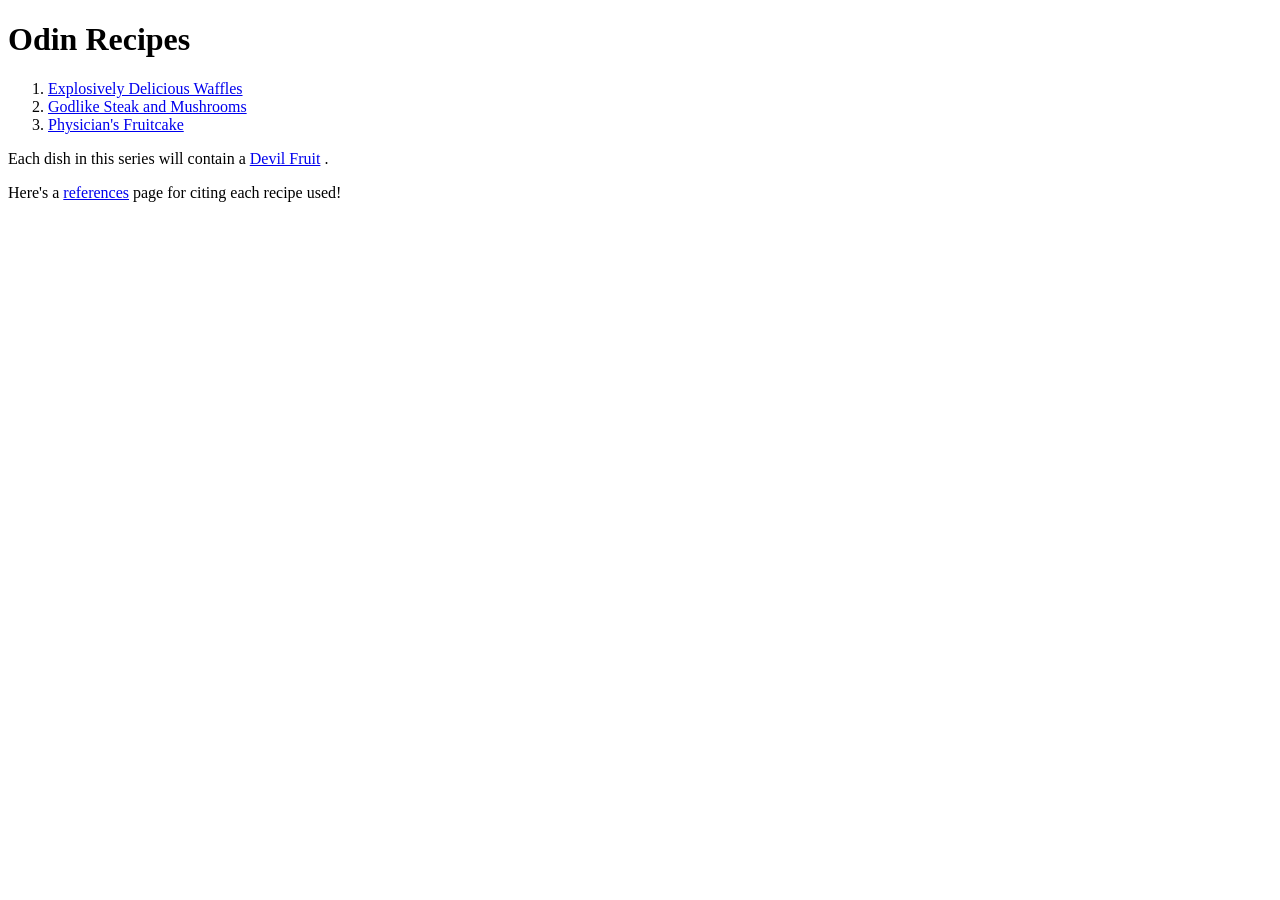
<file: index.html>
<!DOCTYPE html>
<html lang="en">

    <head>

        <meta charset="utf-8">
        <title>One Piece Inspired Dishes</title>


    </head>

    <body>

        <h1>Odin Recipes</h1>

            <ol>
                <li>    <a href="recipes/waffles.html">Explosively Delicious Waffles</a> </li>
                <li>    <a href="recipes/steak-and-mushrooms.html">Godlike Steak and Mushrooms</a> </li>
                <li>    <a href="recipes/fruitcake.html">Physician's Fruitcake</a> </li>
            </ol>    

            <p>Each dish in this series will contain a <a href="https://onepiece.fandom.com/wiki/Devil_Fruit" target="_blank" rel="noopener noreferrer">Devil Fruit</a>
            . </p>

            <p>Here's a <a href="./ref.html">references</a> page for citing each recipe used!</p>
    </body>


</html>
</file>
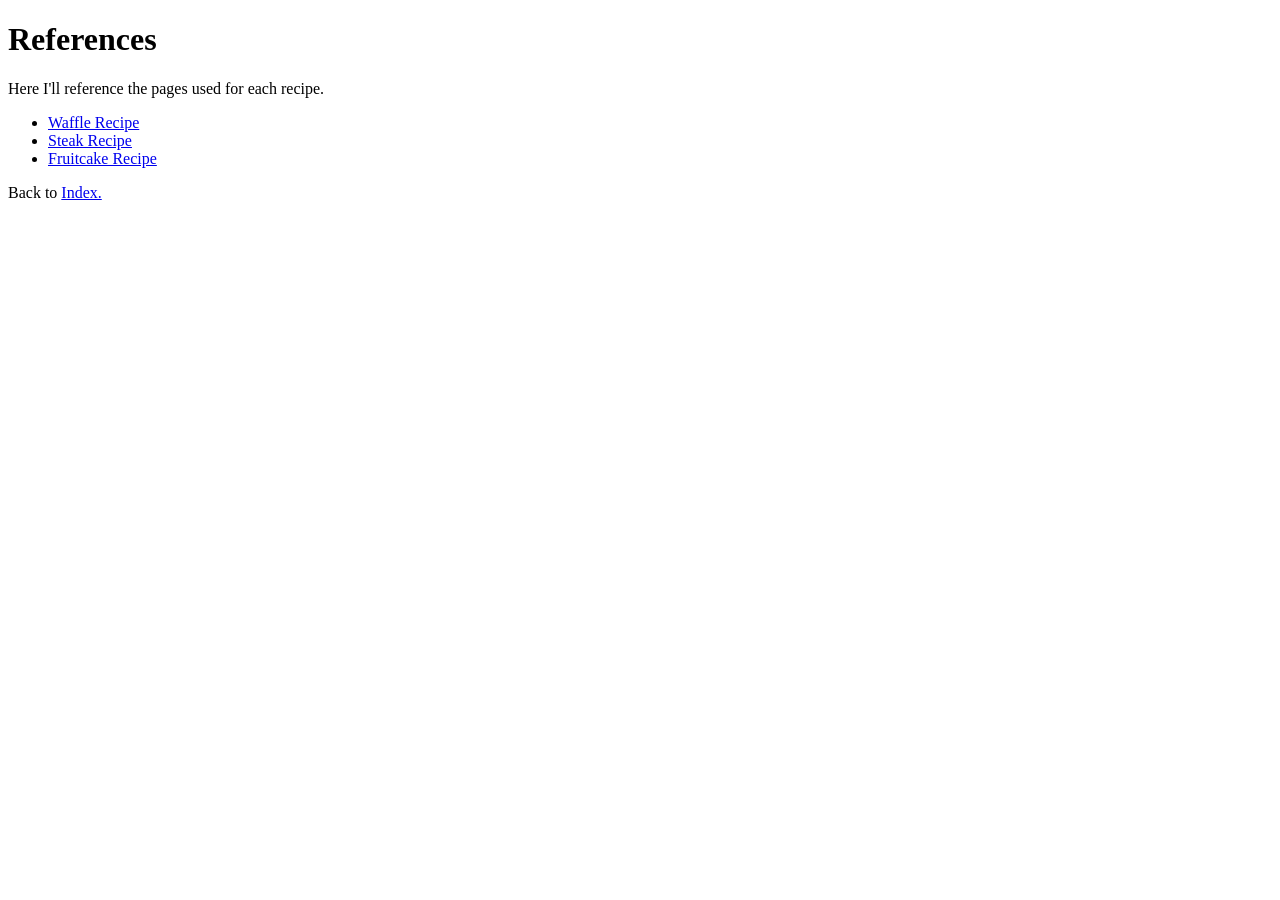
<file: ref.html>
<!DOCTYPE html>
<html lang="en">
    <head>
        <meta charset="UTF-8">

        <title>Recipe Reference Sheet</title>
    </head>
    <body>
        
        <h1>References</h1>

        <p>Here I'll reference the pages used for each recipe.</p>

        <ul>

            <li> <a href="https://www.allrecipes.com/recipe/17681/belgian-waffles/" target ="_blank" rel="noopener noreferrer">Waffle Recipe</a></li>
            <li> <a href="https://therecipecritic.com/garlic-butter-herb-steak-and-mushrooms/" target="_blank" rel="noopener noreferrer">Steak Recipe</a></li>
            <li> <a href= "https://www.sweetfixbaker.com/fresh-fruit-cake-recipe-with-whipped-cream/" target="_blank" rel="noopener noreferrer">Fruitcake Recipe</a></li>


        </ul>

        <p>Back to <a href="./index.html">Index.</a></p>

    </body>
</html>
</file>
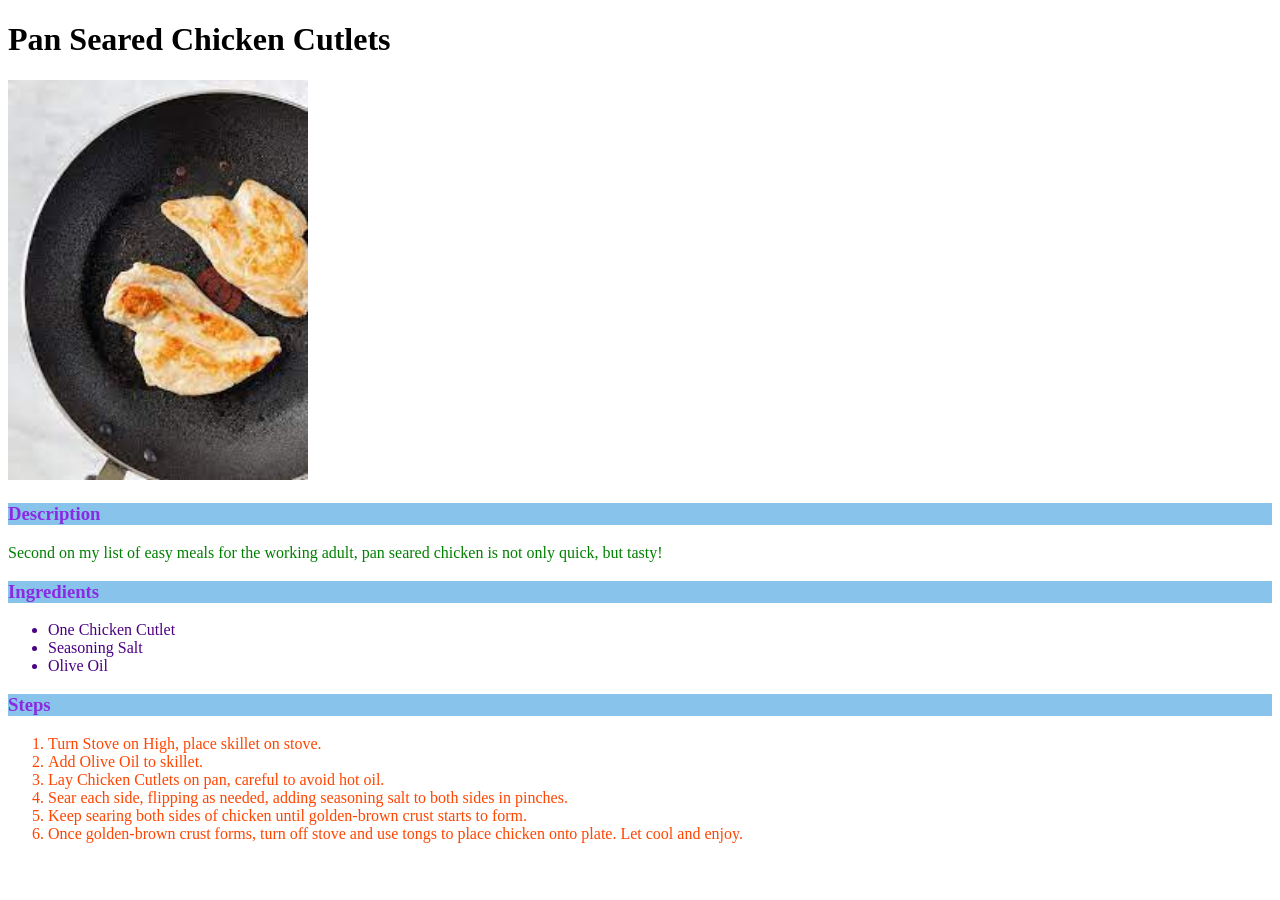
<file: recipes/chicken.html>
<!DOCTYPE html>
<html lang="en">
 <head>
    <meta charset="utf-8">
    <title>Simple Spiced Chicken</title>
    <link rel="stylesheet" href="chick.css">
</head>

<body>
   <h1>Pan Seared Chicken Cutlets</h1>

   <img src="../images/pan-seared-chicken.jpg" alt="Juicy cooked chicken breast fresh off skillet">
  
   <h3>Description</h3>
  
   <p>Second on my list of easy meals for the working adult, pan seared chicken is not only quick, but tasty!
    </p>
   
    <h3>Ingredients</h3>
   
        <ul>
            <li>One Chicken Cutlet</li>
            <li>Seasoning Salt</li>
            <li>Olive Oil</li>

        </ul>
   <h3>Steps</h3>
        <ol>
            <li>Turn Stove on High, place skillet on stove.</li>
            <li>Add Olive Oil to skillet.</li>
            <li>Lay Chicken Cutlets on pan, careful to avoid hot oil.</li>
            <li>Sear each side, flipping as needed, adding seasoning salt to both sides in pinches.</li>
            <li>Keep searing both sides of chicken until golden-brown crust starts to form.</li>
            <li>Once golden-brown crust forms, turn off stove and use tongs to place chicken onto plate. Let cool and enjoy.</li>
        </ol>

    </body>


</html>
</file>
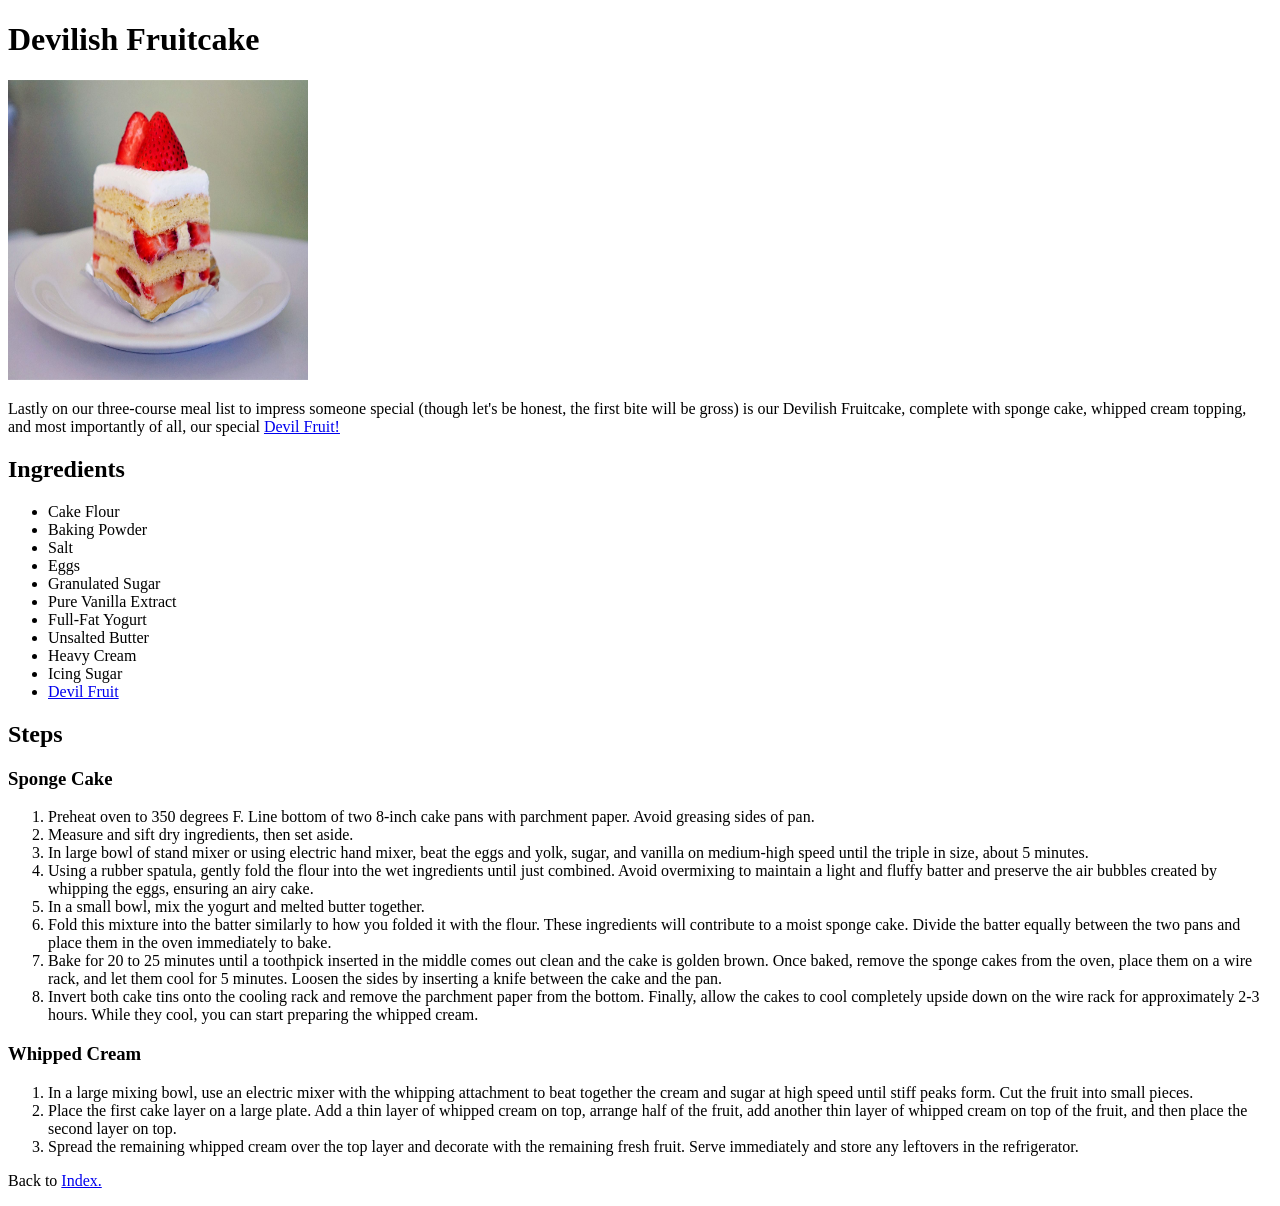
<file: recipes/fruitcake.html>
<!DOCTYPE html>

<html lang="en">

    <head>  

        <meta charset="utf-8">
        <title>Physician's Fruitcake</title>




    </head>


    <body>

        <h1>Devilish Fruitcake</h1>

        <img src="../fruitcake.jpg" alt="Sweet Strawberry Fruitcake" height="300" width="300">


        <p>Lastly on our three-course meal list to impress 
            someone special &lpar;though let's be honest, 
            the first bite will be gross&rpar; is our Devilish Fruitcake, complete with
            sponge cake, whipped cream topping, and most importantly of all, our special 
            <a href="https://onepiece.fandom.com/wiki/Ope_Ope_no_Mi" target="_blank" rel="noopener noreferrer">Devil Fruit!</a> 
        
        </p>

        <h2>Ingredients</h2>


        <ul>

            <li>Cake Flour</li>
            <li>Baking Powder</li>
            <li>Salt</li>
            <li>Eggs</li>
            <li>Granulated Sugar</li>
            <li>Pure Vanilla Extract</li>
            <li>Full-Fat Yogurt</li>
            <li>Unsalted Butter</li>
            <li>Heavy Cream</li>
            <li>Icing Sugar</li>
            <li> <a href="https://onepiece.fandom.com/wiki/Ope_Ope_no_Mi" target="_blank" rel="noopener noreferrer">Devil Fruit</a></li>


        </ul>


        <h2>Steps</h2>

        <h3>Sponge Cake</h3>

        <ol>

            <li>Preheat oven to 350 degrees F. Line bottom of two 8-inch cake pans with parchment paper.
                Avoid greasing sides of pan.
            </li>
            <li>Measure and sift dry ingredients, then set aside.</li>
            
            <li>In large bowl of stand mixer or using electric hand mixer, beat the eggs and yolk, sugar, 
                and vanilla on medium-high speed until the triple in size, about 5 minutes.
            </li>

            <li>Using a rubber spatula, gently fold the flour into the wet 
                ingredients until just combined. Avoid overmixing to maintain a light and fluffy batter 
                and preserve the air bubbles created by whipping the eggs, ensuring an airy cake.</li>
            <li>In a small bowl, mix the yogurt and melted butter together.</li>

            <li>Fold this mixture into the batter similarly to how you folded 
                it with the flour. These ingredients will contribute to a moist sponge cake. 
                Divide the batter equally 
                between the two pans and place them in the oven immediately to bake.
            </li>
            <li>Bake for 20 to 25 minutes until a toothpick inserted in the middle 
                comes out clean and the cake is golden brown.

                Once baked, remove the sponge cakes from the oven, 
                place them on a wire rack, and let them cool for 5 minutes. 
                Loosen the sides by inserting a knife between the cake and the pan.
            </li>
            <li>Invert both cake tins onto the cooling rack and remove the 
                parchment paper from the bottom.

                Finally, allow the cakes to cool completely upside down 
                on the wire rack for approximately 2-3 hours. While they cool, you can 
                start preparing the whipped cream.
                
            </li>


        </ol>

        <h3>Whipped Cream</h3>

        <ol>

            <li>In a large mixing bowl, use an electric mixer with the 
                whipping attachment to beat together the cream and sugar at high speed until 
                stiff peaks form. Cut the fruit into small pieces.
            </li>
            <li>Place the first cake layer on a large plate. Add a thin layer of 
                whipped cream on top, arrange half of the fruit, add another thin layer of 
                whipped cream on 
                top of the fruit, and then place the second layer on top.
            </li>
            <li>Spread the remaining whipped cream over the top layer and 
                decorate with the remaining fresh fruit. Serve immediately and store 
                any leftovers in the refrigerator.

            </li>


        </ol>












        <p>Back to <a href="../index.html">Index.</a></p>

    </body>







</html>
</file>
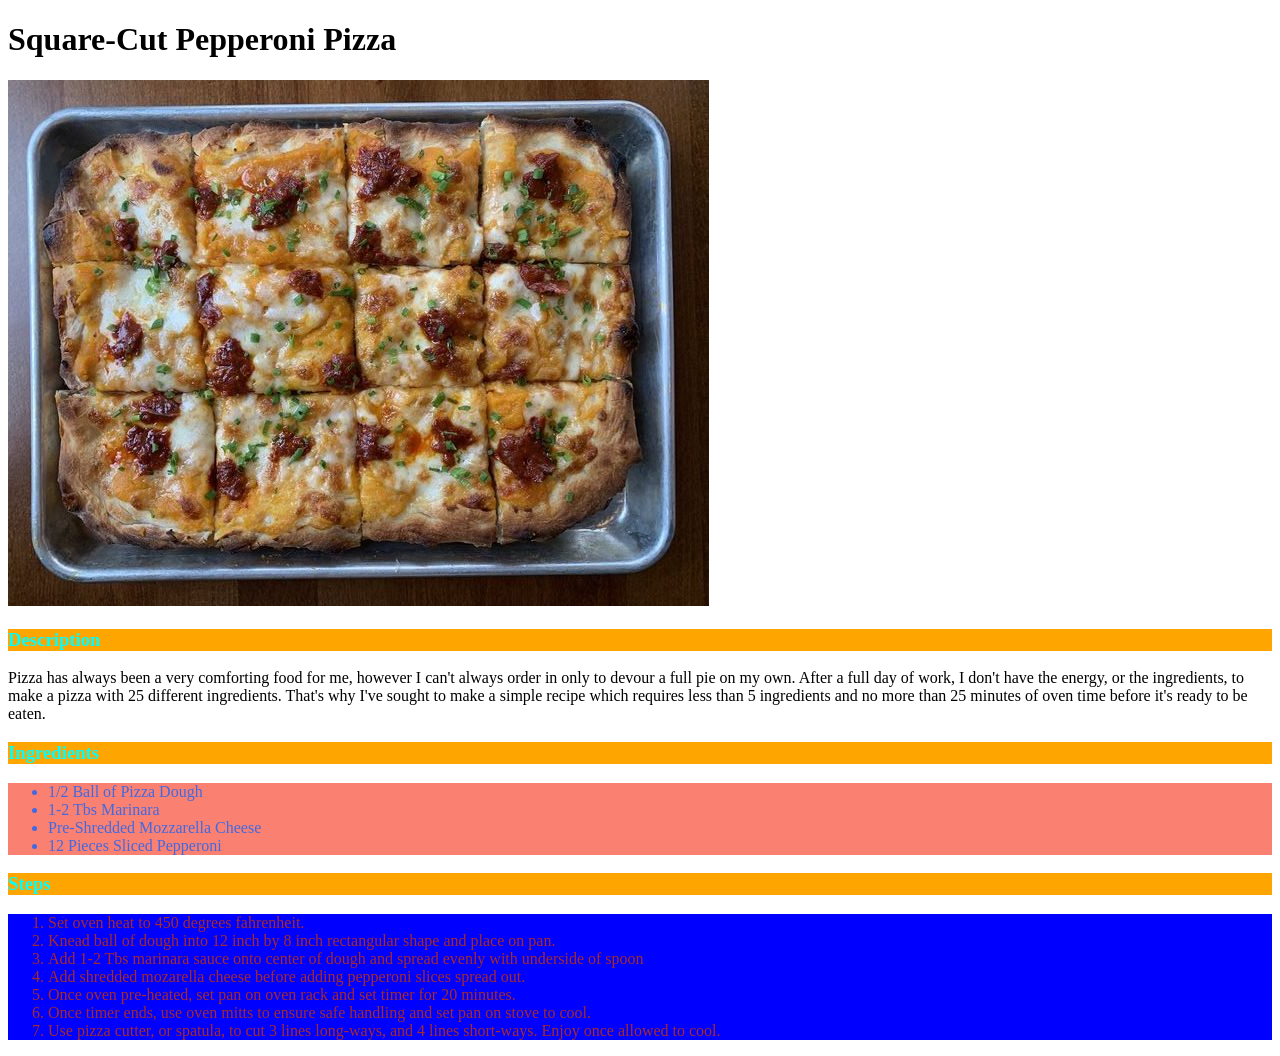
<file: recipes/pizza.html>
<!DOCTYPE html>
<html lang="en">
    <head>
        <meta charset="utf-8">
        <title>Pizza Recipe</title>
        <link rel="stylesheet" href="pizz.css">

    </head>

    <body>
        <h1>Square-Cut Pepperoni Pizza</h1>

        <img src="../images/square-cut-pan-pizza.jpg" alt="Fresh Baked Pizza With Pepperoni Slices">
        <h3>Description</h3>
        <p>Pizza has always been a very comforting food for me,
            however I can't always order in only to devour a full pie
            on my own. After a full day of work, I don't have the energy,
            or the ingredients, to make a pizza with 25 different ingredients.

            That's why I've sought to make a simple recipe which requires less
            than 5 ingredients and no more than 25 minutes of oven time before it's ready
            to be eaten.
        </p>

        <h3>Ingredients</h3>
            <ul>
            <li>1/2 Ball of Pizza Dough</li>
            <li>1-2 Tbs Marinara</li>
            <li>Pre-Shredded Mozzarella Cheese</li>
            <li>12 Pieces Sliced Pepperoni</li>
            
            </ul>
        
        <h3>Steps</h3>

        <ol>
            <li>Set oven heat to 450 degrees fahrenheit.</li>
            <li>Knead ball of dough into 12 inch by 8 inch rectangular shape and place on pan.</li>
            <li>Add 1-2 Tbs marinara sauce onto center of dough and spread evenly with underside of spoon</li>
            <li>Add shredded mozarella cheese before adding pepperoni slices spread out.</li>
            <li>Once oven pre-heated, set pan on oven rack and set timer for 20 minutes.</li>
            <li>Once timer ends, use oven mitts to ensure safe handling and set pan on stove to cool.</li>
            <li>Use pizza cutter, or spatula, to cut 3 lines long-ways, and 4 lines short-ways. Enjoy once allowed to cool.</li> 
            
        </ol>

    </body>

</html>
</file>
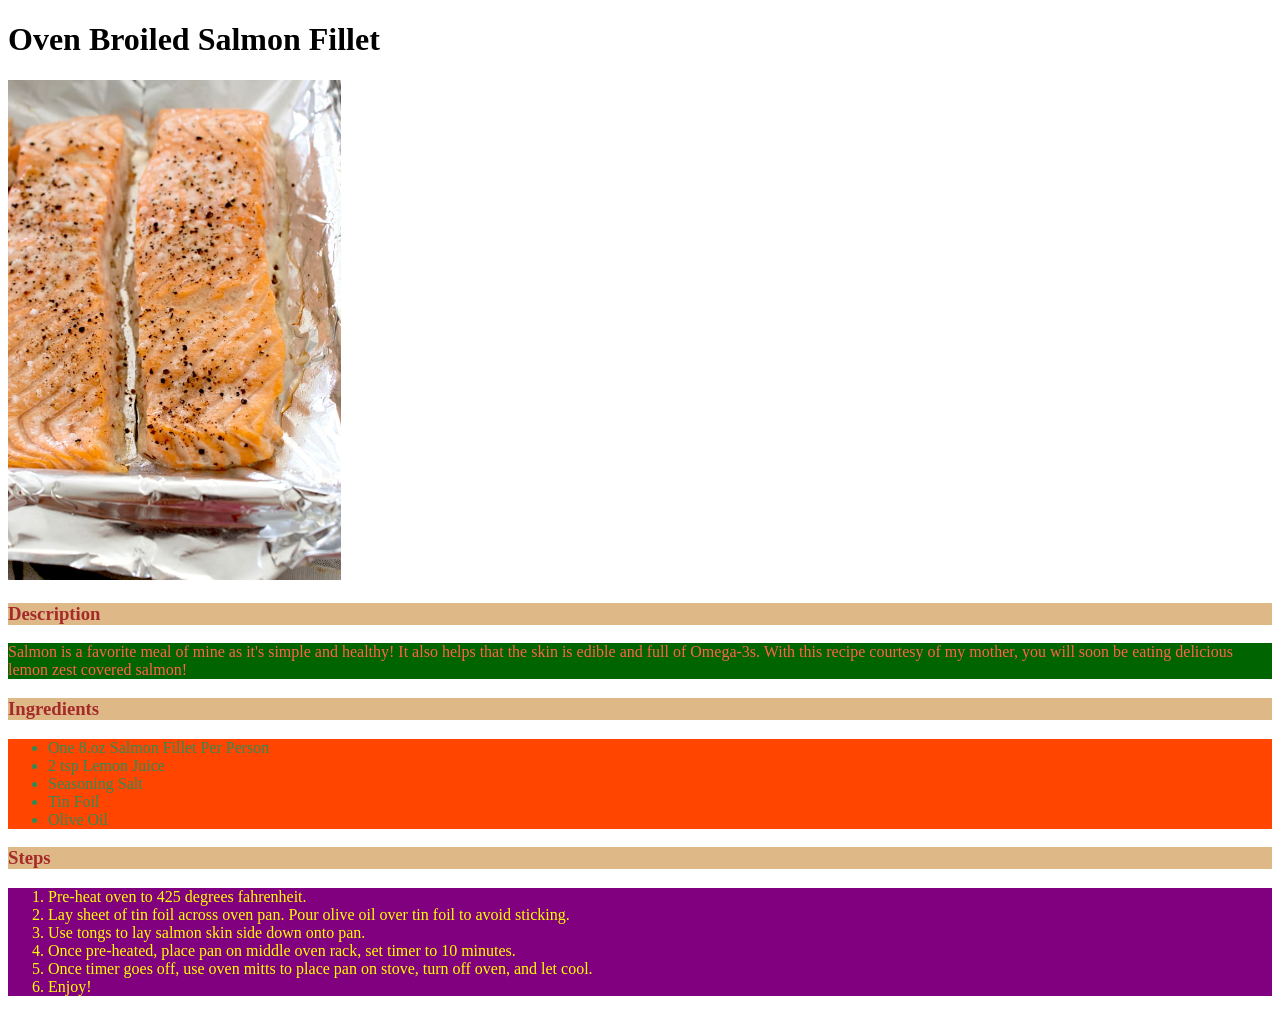
<file: recipes/salmon.html>
<!DOCTYPE html>
<html lang="en">
    <head>
        <meta charset="utf-8">
        <title>Zesty Salmon Fillet</title>
        <link rel="stylesheet" href="sam.css">
    </head>
    <body>
        <h1>Oven Broiled Salmon Fillet</h1>

        <img src="../images/oven-cooked-salmon-fillet.jpg" alt="Oven baked salmon fillet, spices, lemon slices">

        <h3>Description</h3>
        <p>Salmon is a favorite meal of mine as it's simple and healthy! It also helps that the skin is edible and full of Omega-3s.
            With this recipe courtesy of my mother, you will soon be eating delicious lemon zest covered salmon!

        </p>
    <h3>Ingredients</h3>
        <ul>
            <li>One 8.oz Salmon Fillet Per Person</li>
            <li>2 tsp Lemon Juice</li>
            <li>Seasoning Salt</li>
            <li>Tin Foil</li>
            <li>Olive Oil</li>

        </ul>
    <h3>Steps</h3>
        <ol>
            <li>Pre-heat oven to 425 degrees fahrenheit.</li>
            <li>Lay sheet of tin foil across oven pan. Pour olive oil over tin foil to avoid sticking.</li>
            <li>Use tongs to lay salmon skin side down onto pan.</li>
            <li>Once pre-heated, place pan on middle oven rack, set timer to 10 minutes.</li>
            <li>Once timer goes off, use oven mitts to place pan on stove, turn off oven, and let cool.</li>
            <li>Enjoy!</li>
        </ol>
    </body>

</html>
</file>
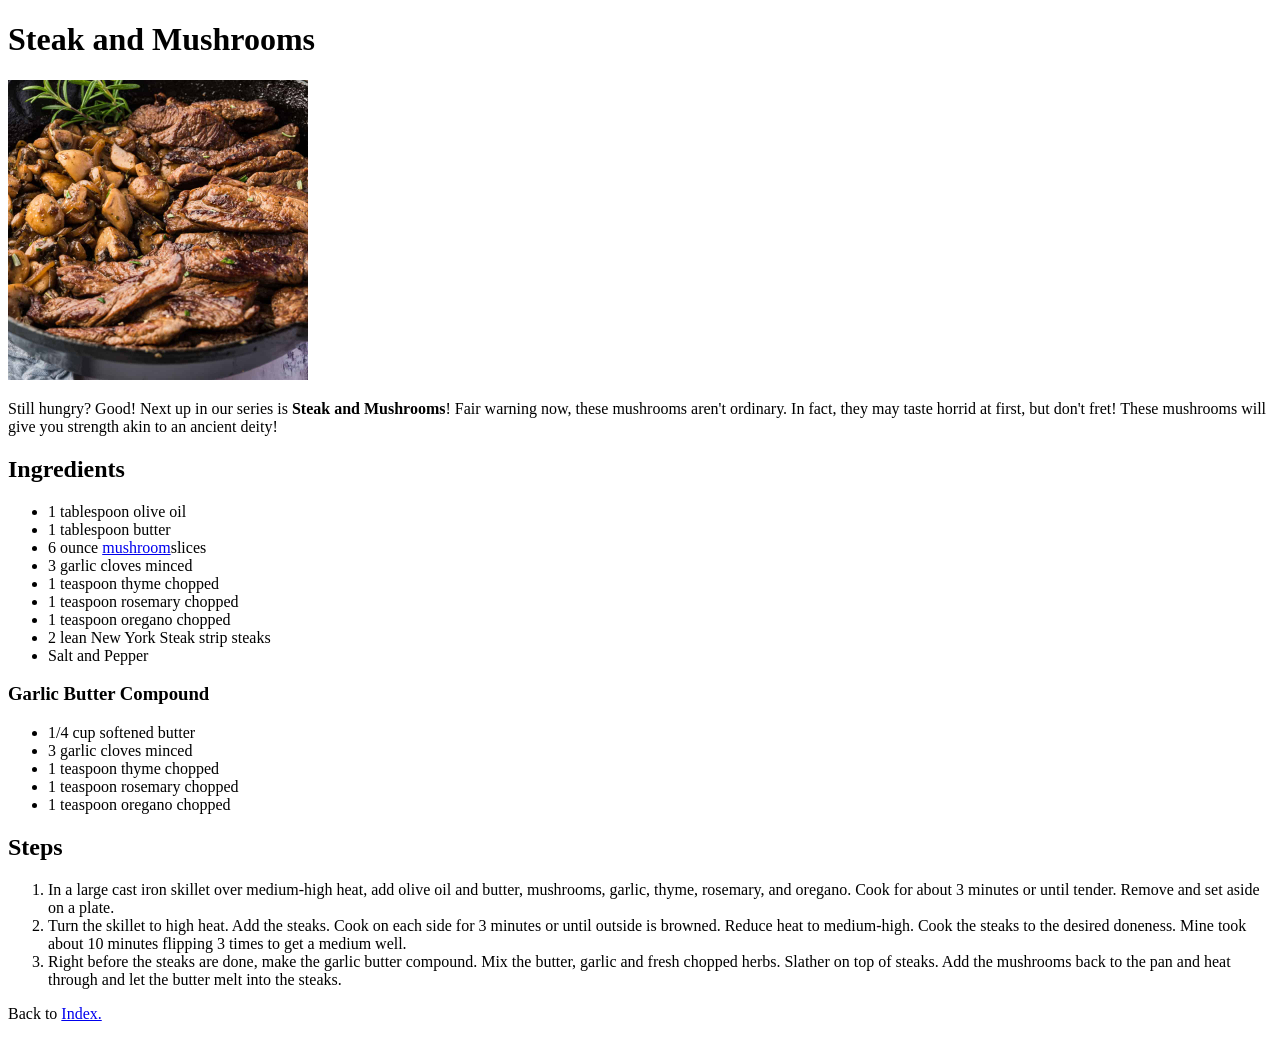
<file: recipes/steak-and-mushrooms.html>
<!DOCTYPE html>

<html lang="en">

    <head>

        <meta charset="utf-8">
        <title>Godlike Steak and Mushrooms</title>



    </head>

    <body>

        <h1>Steak and Mushrooms</h1>
          
        <img src="../steak-and-mushrooms.jpg" alt="pan-fried garlic steak and mushrooms" height="300" width="300">


        <p>Still hungry? Good! Next up in our series is <strong>Steak and Mushrooms</strong>! 
        Fair warning now, these mushrooms aren't ordinary. In fact, they may taste horrid at first,
        but don't fret! These mushrooms will give you strength akin to an ancient deity!
        </p>


        <h2>Ingredients</h2>

        <ul>

            <li>1 tablespoon olive oil</li>  
            <li>1 tablespoon butter</li>
            <li>6 ounce <a href="https://onepiece.fandom.com/wiki/Hito_Hito_no_Mi" target="_blank" rel="noopener noreferrer">mushroom</a>slices</li>
            <li>3 garlic cloves minced</li>
            <li>1 teaspoon thyme chopped</li>
            <li>1 teaspoon rosemary chopped</li>
            <li>1 teaspoon oregano chopped</li>
            <li>2 lean New York Steak strip steaks</li>
            <li>Salt and Pepper</li>


        </ul>

        <h3>Garlic Butter Compound</h3>

        <ul>

            <li>1/4 cup softened butter</li>
            <li>3 garlic cloves minced</li>
            <li>1 teaspoon thyme chopped</li>
            <li>1 teaspoon rosemary chopped</li>
            <li>1 teaspoon oregano chopped</li>


        </ul>

        <h2>Steps</h2>

        <ol>

            <li>In a large cast iron skillet over medium-high heat, 
                add olive oil and butter, mushrooms, garlic, thyme, rosemary, and 
                oregano. Cook for about 3 minutes or until tender. 
                Remove and set aside on a plate.</li>
            <li>Turn the skillet to high heat. Add the steaks. Cook on 
                each side for 3 minutes or until outside is browned. Reduce heat 
                to medium-high. Cook the steaks to the desired doneness. Mine took about 10 minutes 
                flipping 3 times to get a medium well.</li>
            <li>Right before the steaks are done, make the 
                garlic butter compound. Mix the butter, garlic and 
                fresh chopped herbs. Slather on top of steaks. Add the mushrooms 
                back to the pan and heat through and let the butter melt into the steaks.
            </li>
            

        </ol>















        <p>Back to <a href="../index.html">Index.</a></p>

    </body>


</html>
</file>
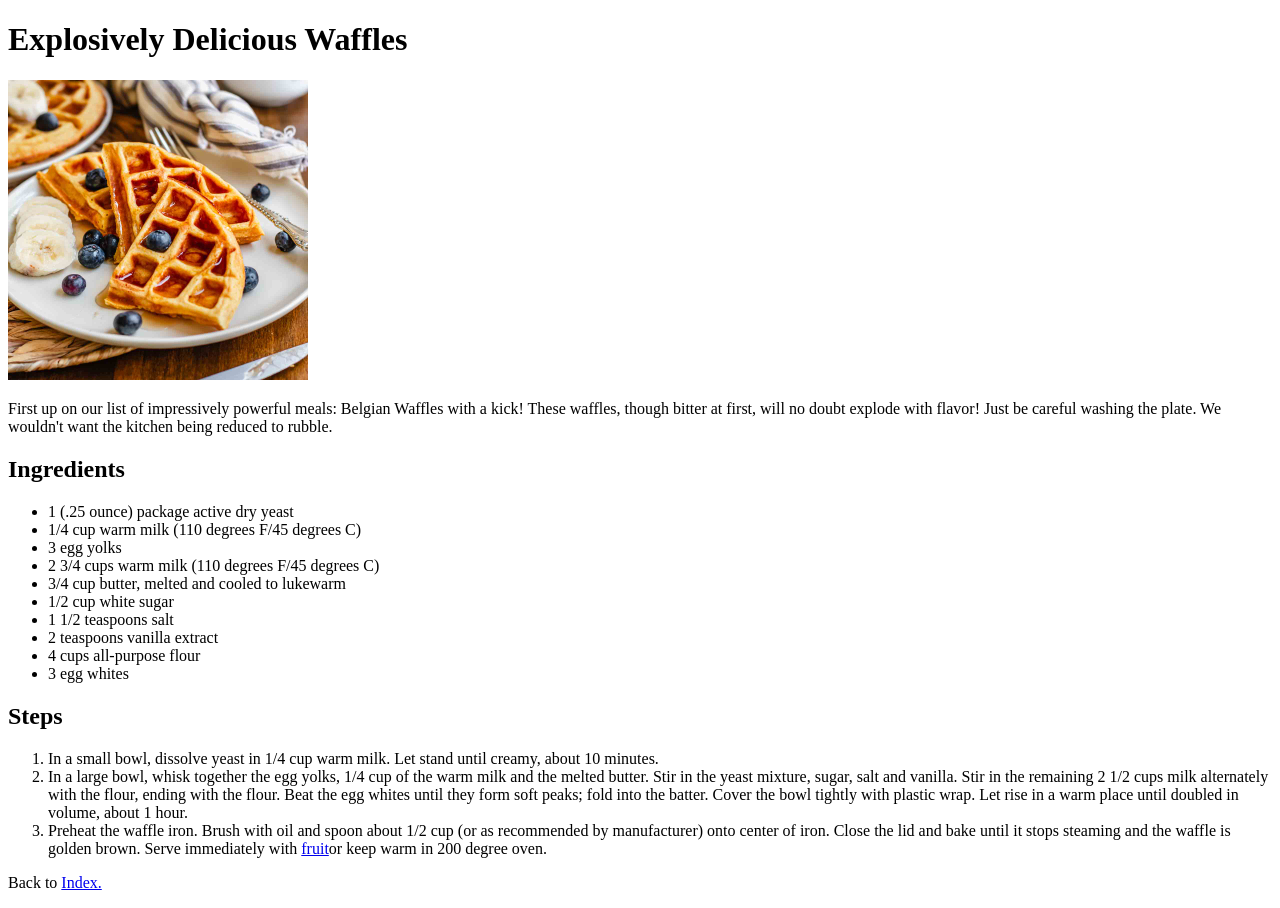
<file: recipes/waffles.html>
<!DOCTYPE html>

<html lang="en">

    <head>

        <meta charset="utf-8">
        <title>Taste Bud Blasting Waffles</title>


    </head>

    <body>

        <h1>Explosively Delicious Waffles</h1>

        <img src="../belgian-waffles.jpg" alt="Waffles with blueberries and banana slices" height="300" width="300">


        <p> First up on our list of impressively powerful meals: Belgian Waffles with a kick!
            These waffles, though bitter at first, will no doubt explode with flavor! Just be careful
            washing the plate. We wouldn't want the kitchen being reduced to rubble.
        </p>

        <h2>Ingredients</h2>

        <ul>

            <li>1 &lpar;.25 ounce&rpar; package active dry yeast</li>
            <li>1/4 cup warm milk &lpar;110 degrees F/45 degrees C&rpar;</li>
            <li>3 egg yolks</li>
            <li>2 3/4 cups warm milk &lpar;110 degrees F/45 degrees C&rpar;</li>
            <li>3/4 cup butter, melted and cooled to lukewarm</li>
            <li>1/2 cup white sugar</li>
            <li>1 1/2 teaspoons salt</li>
            <li>2 teaspoons vanilla extract</li>
            <li>4 cups all-purpose flour</li>
            <li>3 egg whites</li>


        </ul>

        <h2>Steps</h2>

        <ol>

            <li>In a small bowl, dissolve yeast in 1/4 cup warm milk. Let stand until creamy, about 10 minutes.

            </li>
            <li>In a large bowl, whisk together the egg yolks, 1/4 cup of the warm milk and 
                the melted butter. Stir in the yeast mixture, sugar, salt and vanilla. Stir in the 
                remaining 2 1/2 cups milk alternately with the flour, 
                ending with the flour. Beat the egg whites until they form soft peaks; 
                fold into the batter. Cover the bowl tightly with plastic wrap. Let rise in a warm 
                place until doubled in volume, about 1 hour.</li>
            <li>Preheat the waffle iron. Brush with oil and spoon about 1/2 cup 
                &lpar;or as recommended by manufacturer&rpar; onto center of iron. Close the lid and bake until 
                it stops steaming and the waffle is 
                golden brown. Serve immediately with <a href="https://onepiece.fandom.com/wiki/Bomu_Bomu_no_Mi" target="_blank" rel="noopener noreferrer">fruit</a>or keep warm in 200 degree oven.</li>


        </ol>


        <p>Back to <a href="../index.html">Index.</a></p>

    </body> 

</html>
</file>
<file: recipes/chick.css>
img {
    width: 300px;
    
}

h3 {
    background-color: rgba(41, 148, 219, 0.562);
    color: blueviolet;
}

p {
    color: green;
}

ol {
    color: orangered;
}

ul {
    color: indigo;
    font-family: 'Times New Roman', 'Courier New', Arial;
    
}
</file>
<file: recipes/pizz.css>
img {
    width: auto;

}

h3 {
    color: aqua;
    background-color: orange;
}

ol {
    color: brown;
    background-color: blue;
    
}

ul {
    color: royalblue;
    background-color: salmon;
}
</file>
<file: recipes/sam.css>
img {
    height: 500px;
    
}

h3 {
    color: brown;  
    background-color: burlywood;
}

p {
    color: tomato;
    background-color: darkgreen;
}

ol {
    color: yellow;
    background-color: purple;
}

ul {
    color: seagreen;
    background-color: orangered;
}
</file>
